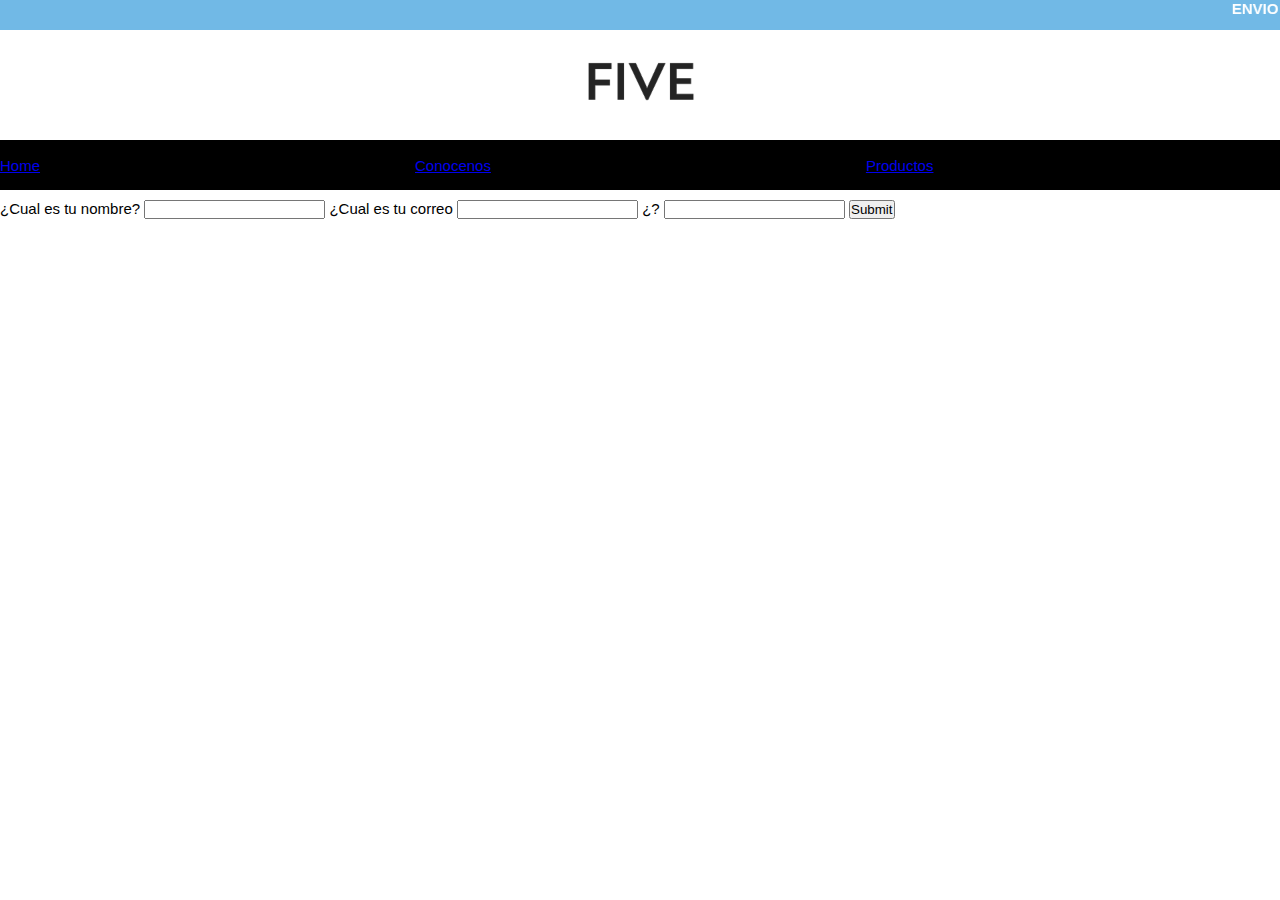
<file: form.html>
<!DOCTYPE html>
<html lang="en">

<head>
    <meta charset="UTF-8">
    <meta name="viewport" content="width=device-width, initial-scale=1.0, maximum-scale=1.0, user-scalable=no">
    <meta name="format-detection" content="telephone=no">
    <link rel="apple-touch-icon" sizes="57x57" href="./ico/apple-icon-57x57.png">
    <link rel="apple-touch-icon" sizes="60x60" href="./ico/apple-icon-60x60.png">
    <link rel="apple-touch-icon" sizes="72x72" href="./ico/apple-icon-72x72.png">
    <link rel="apple-touch-icon" sizes="76x76" href="./ico/apple-icon-76x76.png">
    <link rel="apple-touch-icon" sizes="114x114" href="./ico/apple-icon-114x114.png">
    <link rel="apple-touch-icon" sizes="120x120" href="./ico/apple-icon-120x120.png">
    <link rel="apple-touch-icon" sizes="144x144" href="./ico/apple-icon-144x144.png">
    <link rel="apple-touch-icon" sizes="152x152" href="./ico/apple-icon-152x152.png">
    <link rel="apple-touch-icon" sizes="180x180" href="./ico/apple-icon-180x180.png">
    <link rel="icon" type="image/png" sizes="192x192" href="./ico/android-icon-192x192.png">
    <link rel="icon" type="image/png" sizes="32x32" href="./ico/favicon-32x32.png">
    <link rel="icon" type="image/png" sizes="96x96" href="./ico/favicon-96x96.png">
    <link rel="icon" type="image/png" sizes="16x16" href="./ico/favicon-16x16.png">
    <link rel="manifest" href="/manifest.json">
    <meta name="msapplication-TileColor" content="#ffffff">
    <meta name="msapplication-TileImage" content="/ms-icon-144x144.png">
    <meta name="theme-color" content="#ffffff">
    <title>FIVE Form</title>
    <link rel="stylesheet" href="style.css">
</head>

<body>
    <header>
        <div class="contenedor">
            <h4 class="text1">
                <marquee>ENVIO GRATIS POR COMPRAS DESDE $100.000</marquee>
            </h4>
        </div>
        <div class="wrapper">
            <figure>
                <a href="./index.html"><img class="logo1" src="./Logo-FIVE-sin-fond (1) (1).png" alt="logo five"></a>
                <nav>
                    <ul class="main-nav ">
                        <li class="main-nav__item "><a href="./index.html ">Home</a></li>
                        <li class="main-nav__item "><a href="./about-us.html ">Conocenos</a></li>
                        <li class="main-nav__item "><a href="./productos.html">Productos</a></li>
                        <li class="main-nav__item "><a href=" ">Blog</a></li>
                    </ul>
                </nav>
            </figure>
        </div>
    </header>
    <main>
        <form action="">
            <label for="nombre">
                <span>¿Cual es tu nombre?</span>
                <input type="text" name="nombre" id="nombre" autocomplete="name" required>
            </label>
            <label for="correo">
                <span>¿Cual es tu correo</span>
                <input type="email" name="correo" id="correo" autocomplete="email" required>
            </label>
            <label for="ciudad">
                <span>¿?</span>
                <input type="text" name="ciudad" id="ciudad" autocomplete="city" required>
            </label>
            <input type="submit">
        </form>
    </main>
</body>

</html>
</file>
<file: style.css>
* {
        box-sizing: border-box;
        padding: 0;
        margin: 0;
    }
    
    html {
        font-size: 62.5%;
    }
    
    body {
        background-color: white;
        font-family: 'Lato', Arial, Helvetica, sans-serif;
        font-size: 1.5rem;
    }
    
    .contenedor {
        width: 100%;
        height: 30px;
        background-color: rgb(113, 185, 230);
        color: white;
    }
    
    .text1 {
        margin-left: 550px;
    }
    
    header {
        width: 100%;
        overflow: hidden;
        position: fixed;
        z-index: 9999;
        background-color: white;
    }
    
    header .logo1 {
        display: block;
        margin-left: auto;
        margin-right: auto;
    }
    
    .main-nav {
        width: 100vw;
        height: 50px;
        background-color: black;
        display: flex;
        justify-content: space-between;
        align-items: center;
    }
    
    .main-nav__item {
        display: flex;
        margin-left: 0px;
        margin-right: 375px;
        list-style: none;
    }
    
    .main-nav__item li {
        padding: 50px;
    }
    
    .main-nav__item li a {
        text-decoration: none;
        font-size: 1.5rem;
        display: block;
        color: white;
    }
    
    .btn_menu {
        margin-left: 10px;
        color: white;
        cursor: pointer;
        font-size: 2.5rem;
    }
    
    @media screen and (max-width: 850px) {
        .main-nav {
            height: 65px;
        }
        .btn_menu {
            display: inline-flex;
        }
        .main-nav__item {
            position: fixed;
            width: 100vw;
            height: calc(100% - 50px);
            top: -100vh;
            text-align: center;
            transition: all .4s;
            flex-direction: column;
        }
    }
    
    main {
        padding-top: 200px;
    }
    
    .logo-whats {
        margin-left: 600px;
    }
    
    .article-info a {
        color: black;
        text-decoration: none;
        display: block;
        margin-left: 600px;
    }
    
    .title-about {
        margin-left: 600px;
    }
    
    .text-about {
        margin-left: 200px;
        margin-right: 200px;
        font-family: "space_monoregular";
        letter-spacing: 0px;
        font-size: 1.8rem;
    }
</file>
